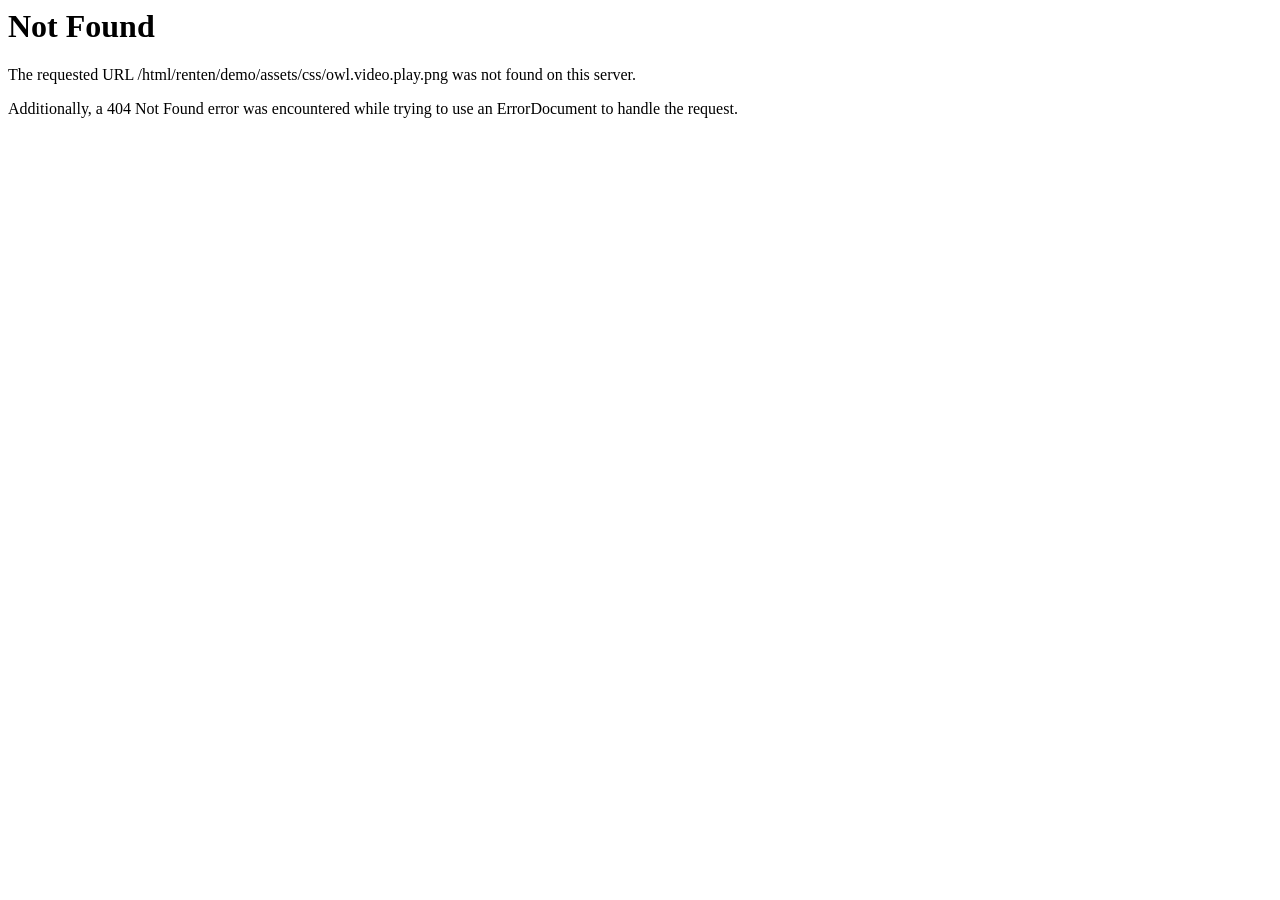
<file: templates/assets/css/owl.video.play.html>
<!DOCTYPE HTML PUBLIC "-//IETF//DTD HTML 2.0//EN">
<html><head>
<title>404 Not Found</title>
</head><body>
<h1>Not Found</h1>
<p>The requested URL /html/renten/demo/assets/css/owl.video.play.png was not found on this server.</p>
<p>Additionally, a 404 Not Found
error was encountered while trying to use an ErrorDocument to handle the request.</p>
</body></html>
</file>
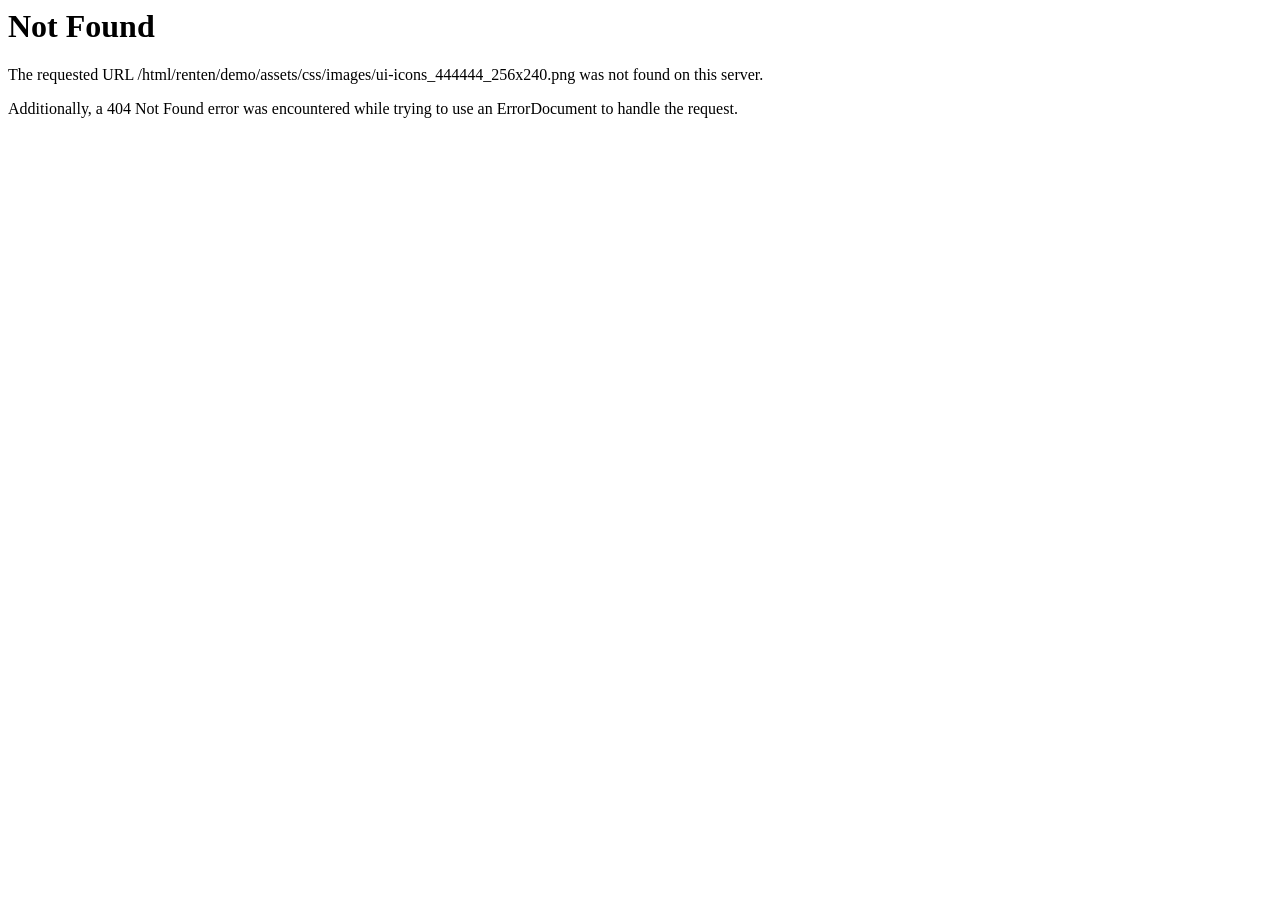
<file: templates/assets/css/images/ui-icons_444444_256x240.html>
<!DOCTYPE HTML PUBLIC "-//IETF//DTD HTML 2.0//EN">
<html><head>
<title>404 Not Found</title>
</head><body>
<h1>Not Found</h1>
<p>The requested URL /html/renten/demo/assets/css/images/ui-icons_444444_256x240.png was not found on this server.</p>
<p>Additionally, a 404 Not Found
error was encountered while trying to use an ErrorDocument to handle the request.</p>
</body></html>
</file>
